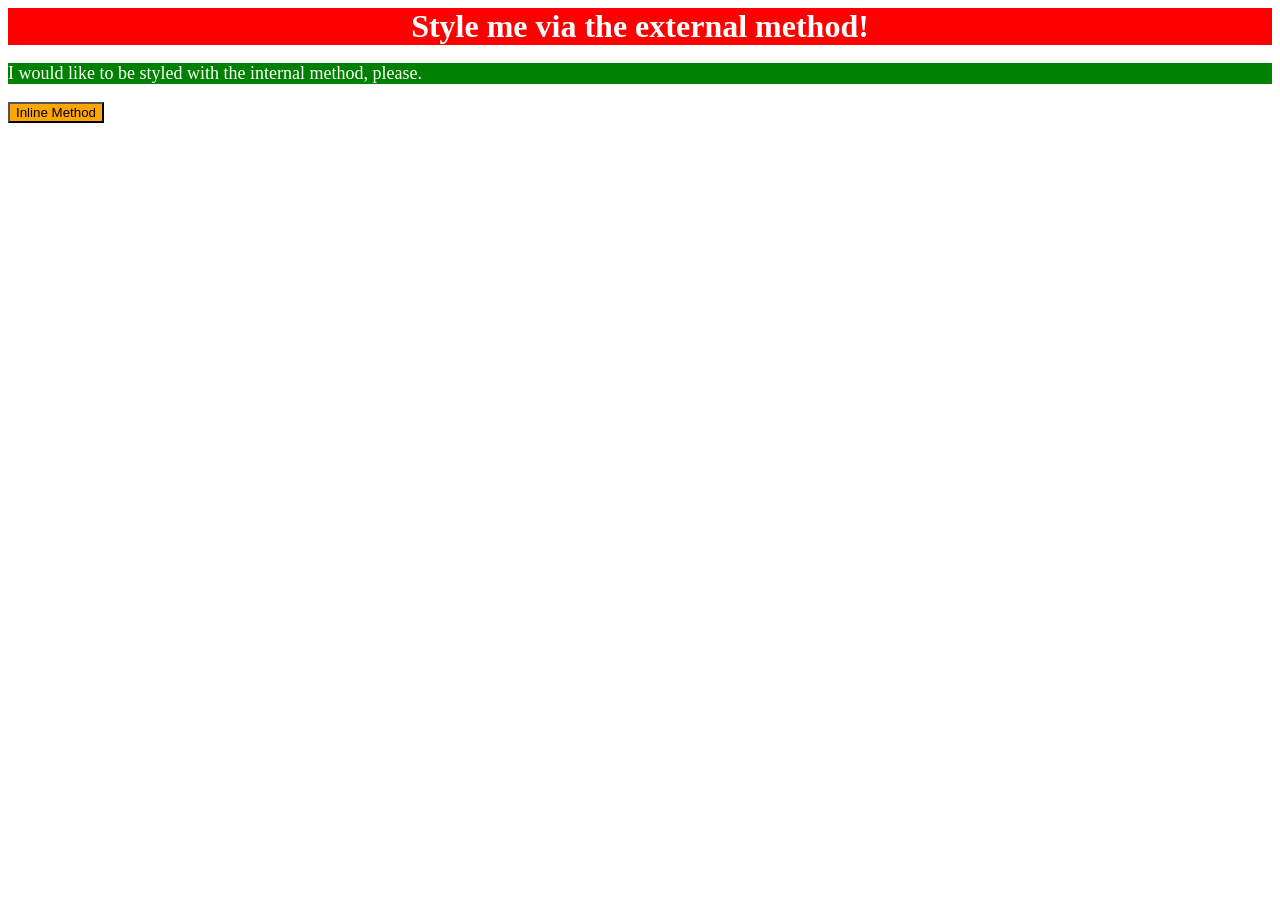
<file: foundations/intro-to-css/01-css-methods/index.html>
<!DOCTYPE html>
<html lang="en">
  <head>
    <meta charset="UTF-8">
    <meta http-equiv="X-UA-Compatible" content="IE=edge">
    <meta name="viewport" content="width=device-width, initial-scale=1.0">
    <title>Methods for Adding CSS</title>
    <link rel="stylesheet" href="styles.css">
    <style>
      p {
        background-color: green;
        color: white;
        font-size: 18px;

      }
    </style>
  </head>
  <body>
    <div>Style me via the external method!</div>
    <p>I would like to be styled with the internal method, please.</p>
    <button style="font-size: 18; background-color: orange;">Inline Method</button>
  </body>
</html>
</file>
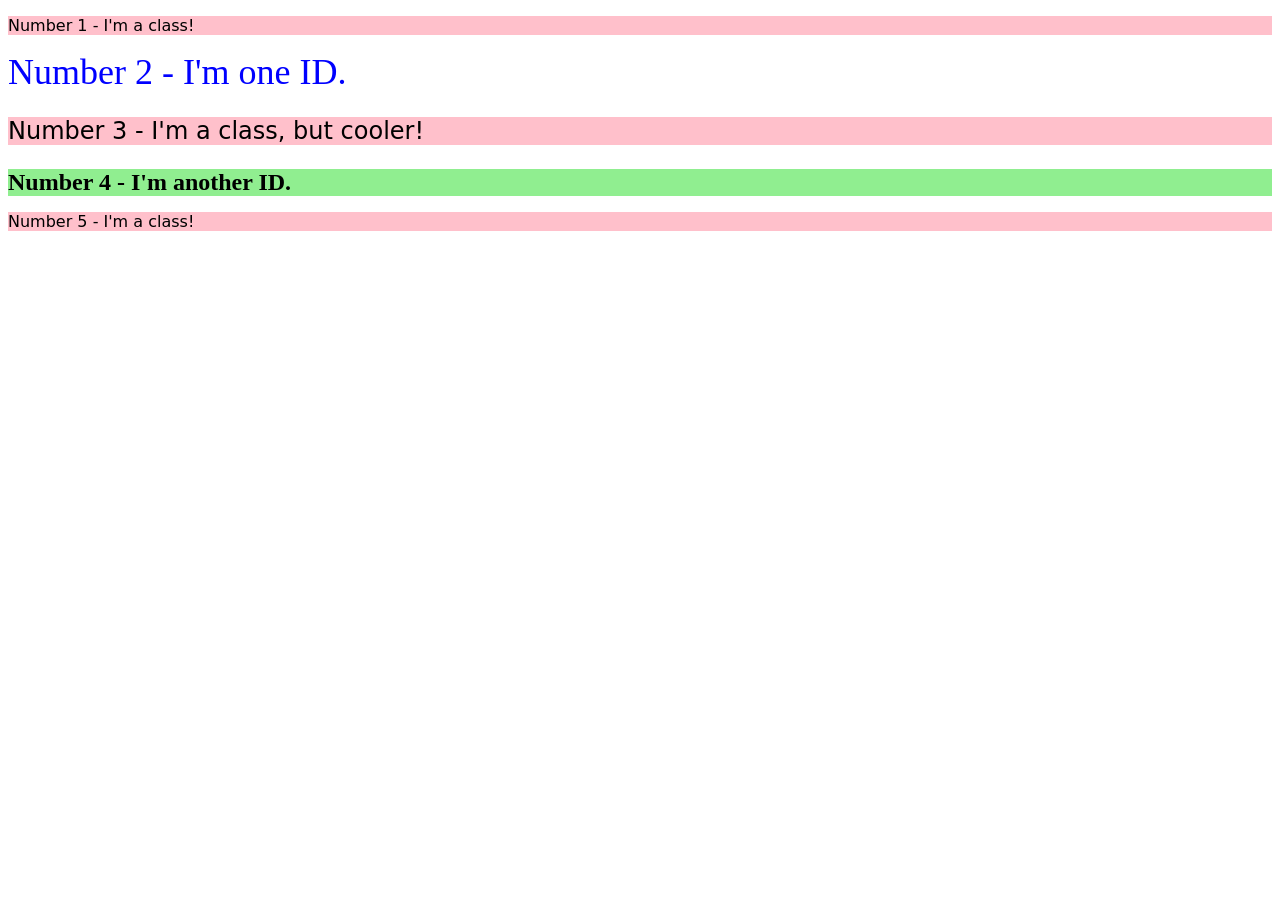
<file: foundations/intro-to-css/02-class-id-selectors/index.html>
<!DOCTYPE html>
<html lang="en">
  <head>
    <meta charset="UTF-8">
    <meta http-equiv="X-UA-Compatible" content="IE=edge">
    <meta name="viewport" content="width=device-width, initial-scale=1.0">
    <title>Class and ID Selectors</title>
    <link rel="stylesheet" href="style.css">
  </head>
  <body>
    <p class="odd" id="one">Number 1 - I'm a class!</p>
    <div id="two">Number 2 - I'm one ID.</div>
    <p class="odd" id="three">Number 3 - I'm a class, but cooler!</p>
    <div id="four">Number 4 - I'm another ID.</div>
    <p class="odd" id="five">Number 5 - I'm a class!</p>
  </body>
</html>
</file>
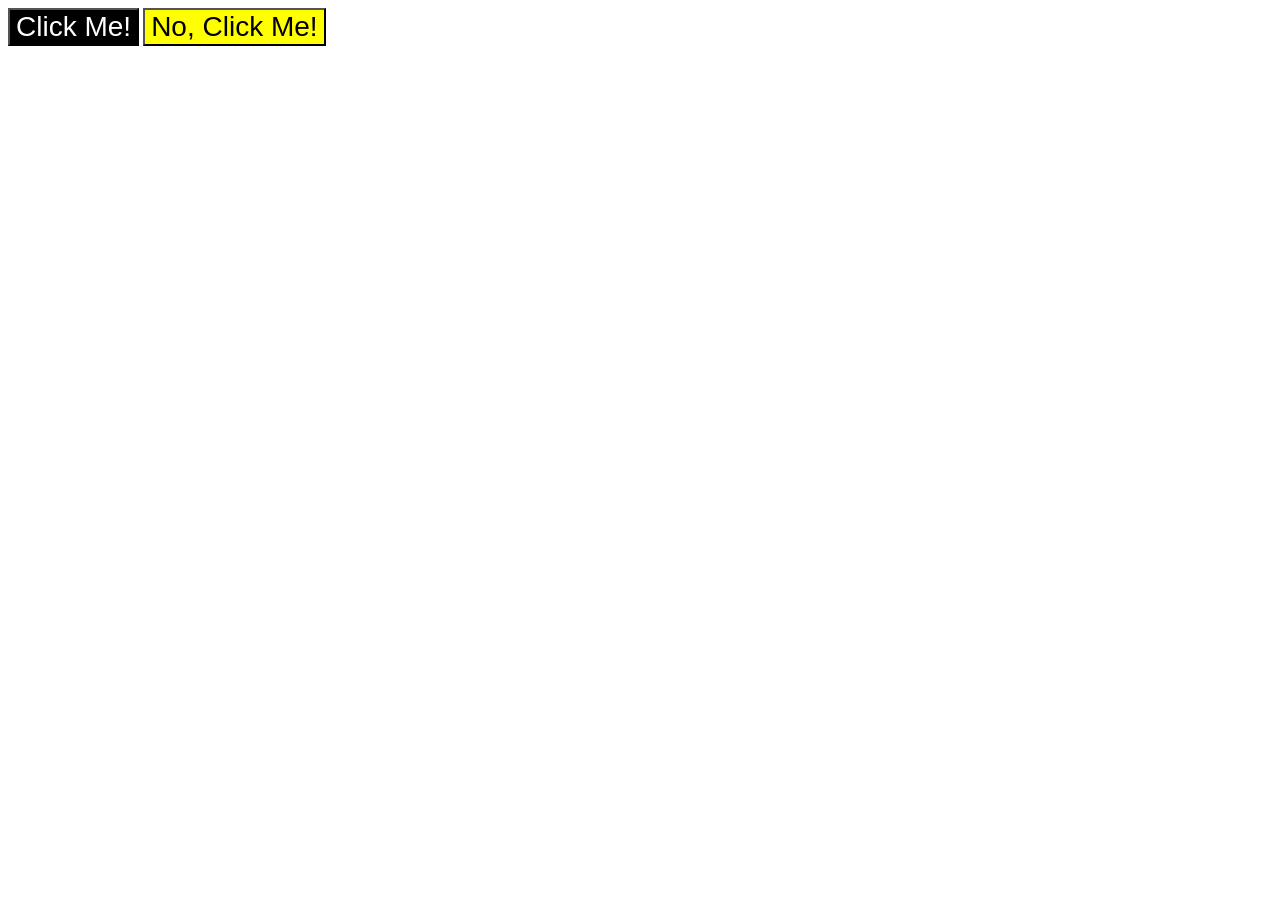
<file: foundations/intro-to-css/03-grouping-selectors/index.html>
<!DOCTYPE html>
<html lang="en">
  <head>
    <meta charset="UTF-8">
    <meta http-equiv="X-UA-Compatible" content="IE=edge">
    <meta name="viewport" content="width=device-width, initial-scale=1.0">
    <title>Grouping Selectors</title>
    <link rel="stylesheet" href="style.css">
  </head>
  <body>
    <button class="clicky" id="a">Click Me!</button>
    <button class="clicky" id="b">No, Click Me!</button>
  </body>
</html>
</file>
<file: foundations/intro-to-css/01-css-methods/styles.css>
div {
    text-align: center;
    font-size: 32px;
    background-color: red;
    font-weight: bold;
    color: white;
    }
</file>
<file: foundations/intro-to-css/02-class-id-selectors/style.css>
/* Add CSS Styling */
.odd{
    background-color: #ffc0cb;
    font-family: Verdana, 'DejaVu Sans', sans-serif;
}
#two {
    color:#0000ff;
    font-size: 36px;
}
#three {
    font-size: 24px;
}
#four {
    background-color: #90ee90;
    font-size: 24px;
    font-weight: bold;
}
</file>
<file: foundations/intro-to-css/03-grouping-selectors/style.css>
/* Add CSS Styling */
.clicky {
    font-family: Helvetica, "Times New Roman", "sans serif";
    font-size: 28px;
}
#a {
    background-color: black;
    color: white;
}
#b {
    background-color: yellow;
}
</file>
